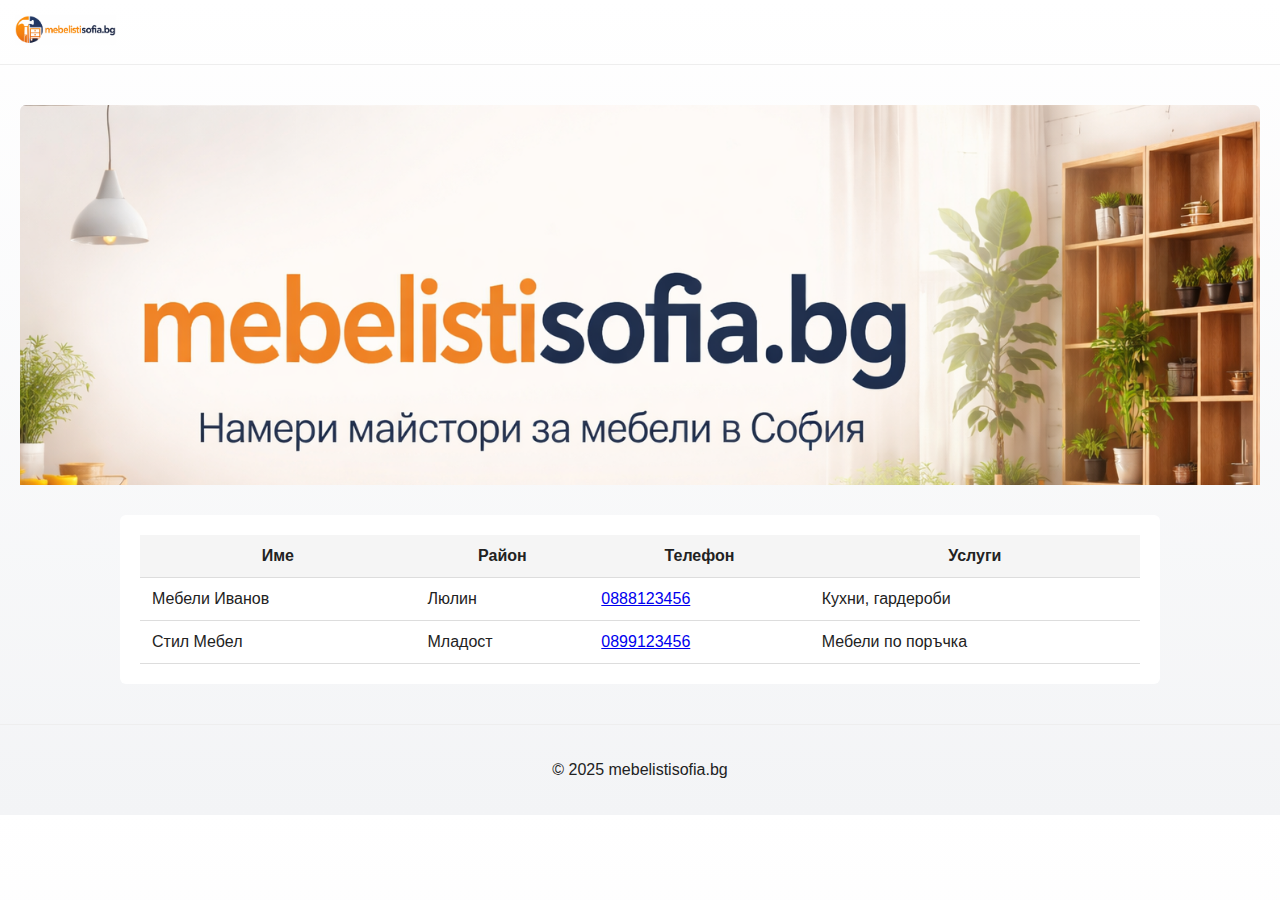
<file: index.html>
<!DOCTYPE html>
<html lang="bg">
<head>
  <meta charset="UTF-8">
  <title>Мебелисти в София | Контакти и услуги</title>
  <meta name="description" content="Списък с контакти на мебелисти в София – кухни, гардероби и мебели по поръчка.">
  <link rel="stylesheet" href="css/style.css">
</head>
<body>

<header class="header">
  <img src="assets/logo.png" alt="mebelistisofia.bg" class="logo">
</header>

<section class="hero">
  <img src="assets/banner.png" alt="Мебелисти в София">
  <h1>Мебелисти в София</h1>
  <p>Контакти на майстори за мебели, събрани на едно място</p>
</section>

<main class="container">

  <table class="mebelisti-table">
    <thead>
      <tr>
        <th>Име</th>
        <th>Район</th>
        <th>Телефон</th>
        <th>Услуги</th>
      </tr>
    </thead>
    <tbody id="table-body">
      <!-- JS пълни таблицата -->
    </tbody>
  </table>

</main>

<footer>
  <p>© 2025 mebelistisofia.bg</p>
</footer>

<script src="js/table.js"></script>
</body>
</html>
</file>
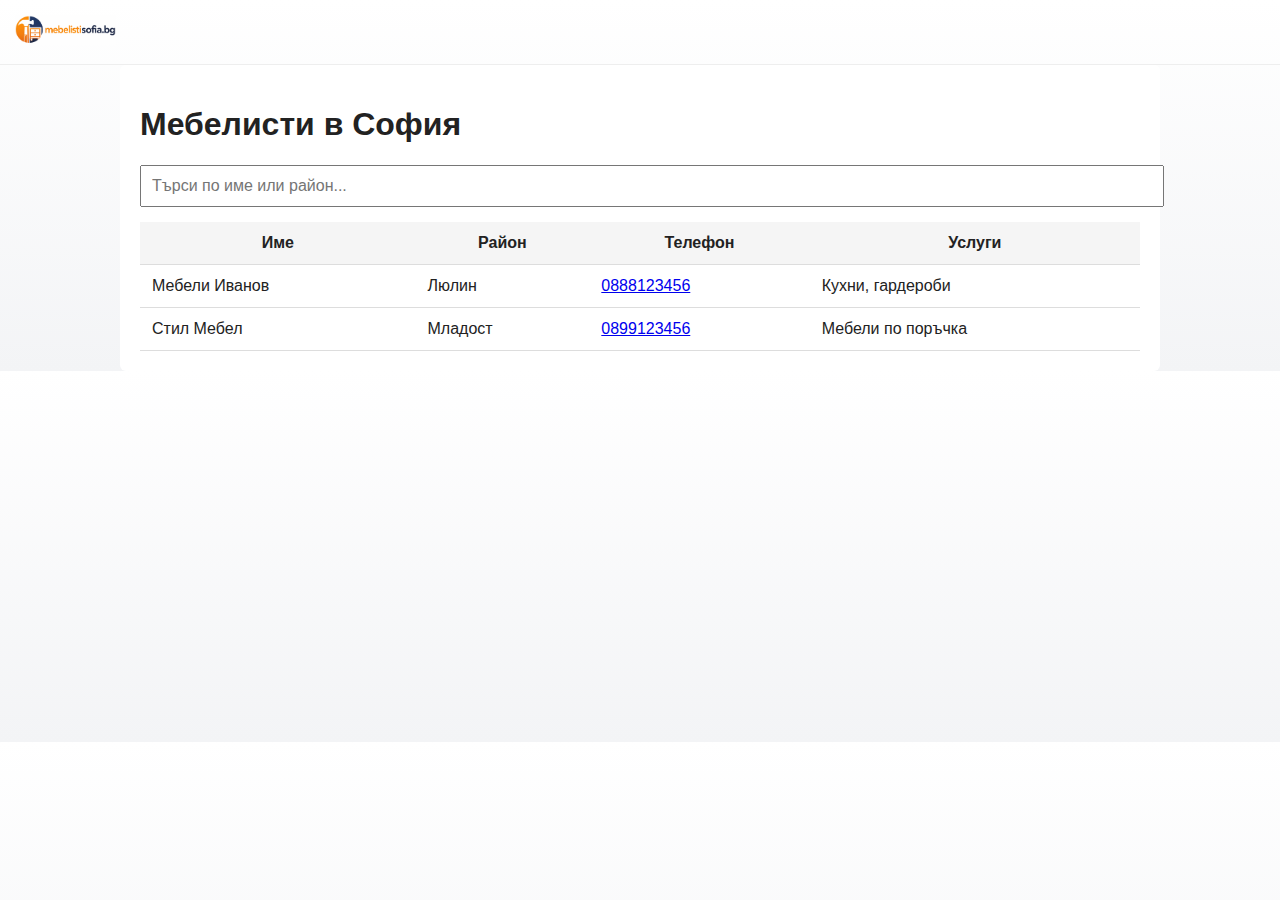
<file: list.html>
<!DOCTYPE html>
<html lang="bg">
<head>
  <meta charset="UTF-8">
  <title>Списък с мебелисти в София</title>
  <link rel="stylesheet" href="css/style.css">
</head>
<body>

<header class="header">
  <a href="index.html">
    <img src="assets/logo.png" alt="mebelistisofia.bg" class="logo">
  </a>
</header>

<main class="container">
  <h1>Мебелисти в София</h1>

  <input type="text" id="search" placeholder="Търси по име или район...">

  <table class="mebelisti-table">
    <thead>
      <tr>
        <th>Име</th>
        <th>Район</th>
        <th>Телефон</th>
        <th>Услуги</th>
      </tr>
    </thead>
    <tbody id="table-body">
      <!-- JS пълни таблицата -->
    </tbody>
  </table>
</main>

<script src="js/table.js"></script>
</body>
</html>
</file>
<file: css/style.css>
body {
  font-family: Arial, sans-serif;
  margin: 0;
  background: #fff;
  color: #222;
}

.header {
  padding: 15px;
  border-bottom: 1px solid #eee;
}

.logo {
  height: 30px;
}

.hero {
  text-align: center;
  padding: 40px 20px;
}

.hero img {
  max-width: 100%;
  border-radius: 6px;
}

.btn {
  display: inline-block;
  margin-top: 20px;
  padding: 12px 20px;
  background: #ff7a00;
  color: #fff;
  text-decoration: none;
  border-radius: 4px;
}

.container {
  max-width: 1000px;
  margin: auto;
  padding: 20px;
}

#search {
  width: 100%;
  padding: 10px;
  margin-bottom: 15px;
}

.mebelisti-table {
  width: 100%;
  border-collapse: collapse;
}

.mebelisti-table th,
.mebelisti-table td {
  padding: 12px;
  border-bottom: 1px solid #ddd;
}

.mebelisti-table th {
  background: #f5f5f5;
}

.mebelisti-table tr:hover {
  background: #fafafa;
}

.hero {
  margin-bottom: 30px;
}

#search {
  font-size: 16px;
}

footer {
  margin-top: 40px;
  padding: 20px;
  text-align: center;
  border-top: 1px solid #eee;
}

body {
  background: linear-gradient(180deg, #ffffff 0%, #f3f4f6 100%);
}
.container {
  background: #fff;
  border-radius: 6px;
}

.hero {
  position: relative;
  height: 340px;
  overflow: hidden;
}

/* Банер изображението */
.hero-image {
  position: absolute;
  inset: 0;
  background-image: url("../assets/banner.png");
  background-size: cover;
  background-position: center;

  mask-image: linear-gradient(
    to bottom,
    rgba(0,0,0,1) 0%,
    rgba(0,0,0,1) 35%,
    rgba(0,0,0,0.6) 55%,
    rgba(0,0,0,0) 100%
  );

  -webkit-mask-image: linear-gradient(
    to bottom,
    rgba(0,0,0,1) 0%,
    rgba(0,0,0,1) 35%,
    rgba(0,0,0,0.6) 55%,
    rgba(0,0,0,0) 100%
  );
}

/* Текстът върху банера */
.hero-content {
  position: relative;
  z-index: 2;
  height: 100%;
  display: flex;
  flex-direction: column;
  justify-content: center;
  align-items: center;
  text-align: center;
  color: #fff;
  padding: 0 20px;
}

.hero-content h1 {
  font-size: 32px;
  margin-bottom: 10px;
}

.hero-content p {
  font-size: 18px;
  opacity: 0.9;
}
</file>
